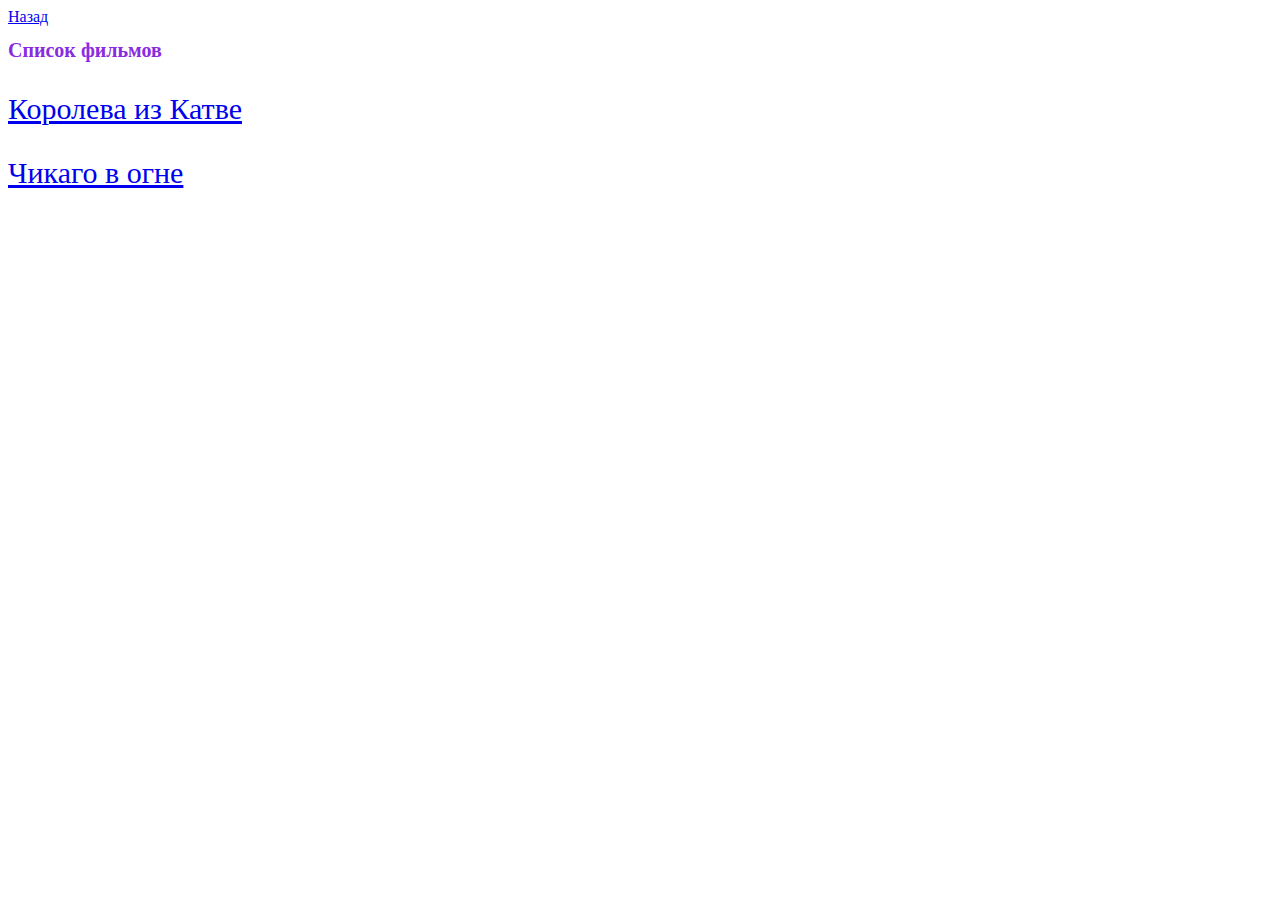
<file: movies.html>
<!DOCTYPE html>
<html lang="en">
<head>
    <meta charset="UTF-8">
    <title>Список фильмов</title>
    <link rel="stylesheet" href="index.css">
</head>
<body>
    <a href="/">Назад</a>
    <h1>Список фильмов</h1>
    <p>
        <a href="https://www.kinopoisk.ru/film/893620/?utm_referrer=www.google.com">Королева из Катве</a>
    </p>
    <p>
        <a href="https://www.kinopoisk.ru/series/669668/">Чикаго в огне</a>
    </p>
</body>
</html>
</file>
<file: index.css>
h1 {
    font-size: 20px;
    color: blueviolet;
    
}
p {
    font-size: 30px;
    color: red;
}

.output {
    color: blueviolet;
}
</file>
